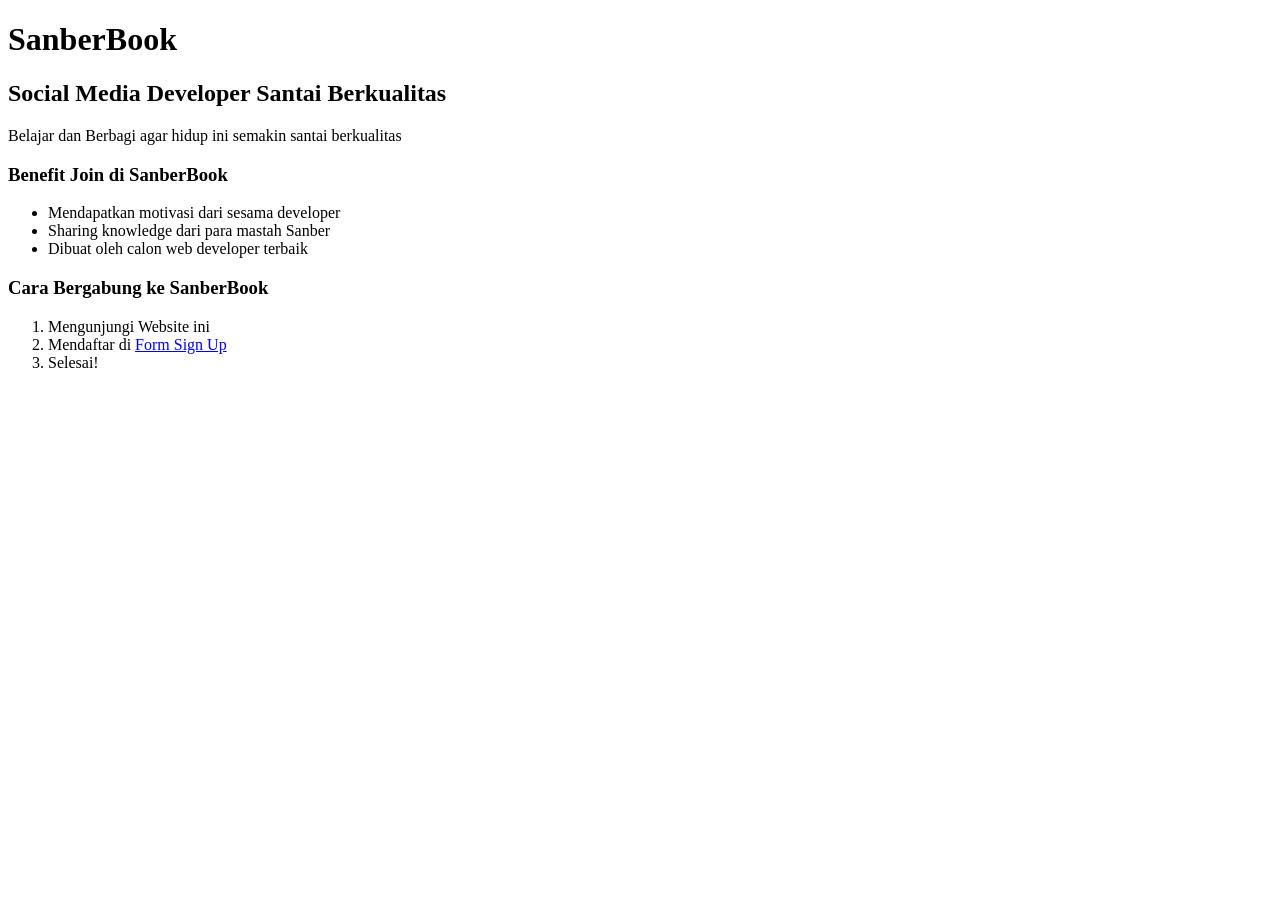
<file: 1. Berlatih HTML/index.html>
<!doctype html>
<html lang="en">
  <head>
    <meta charset="UTF-8" />
    <meta name="viewport" content="width=device-width, initial-scale=1.0" />
    <title>Berlatih HTML</title>
  </head>
  <body>
    <h1>SanberBook</h1>
    <h2>Social Media Developer Santai Berkualitas</h2>
    <p>Belajar dan Berbagi agar hidup ini semakin santai berkualitas</p>
    <h3>Benefit Join di SanberBook</h3>
    <ul>
      <li>Mendapatkan motivasi dari sesama developer</li>
      <li>Sharing knowledge dari para mastah Sanber</li>
      <li>Dibuat oleh calon web developer terbaik</li>
    </ul>
    <h3>Cara Bergabung ke SanberBook</h3>
    <ol>
      <li>Mengunjungi Website ini</li>
      <li>Mendaftar di <a href="form.html">Form Sign Up</a></li>
      <li>Selesai!</li>
    </ol>
  </body>
</html>
</file>
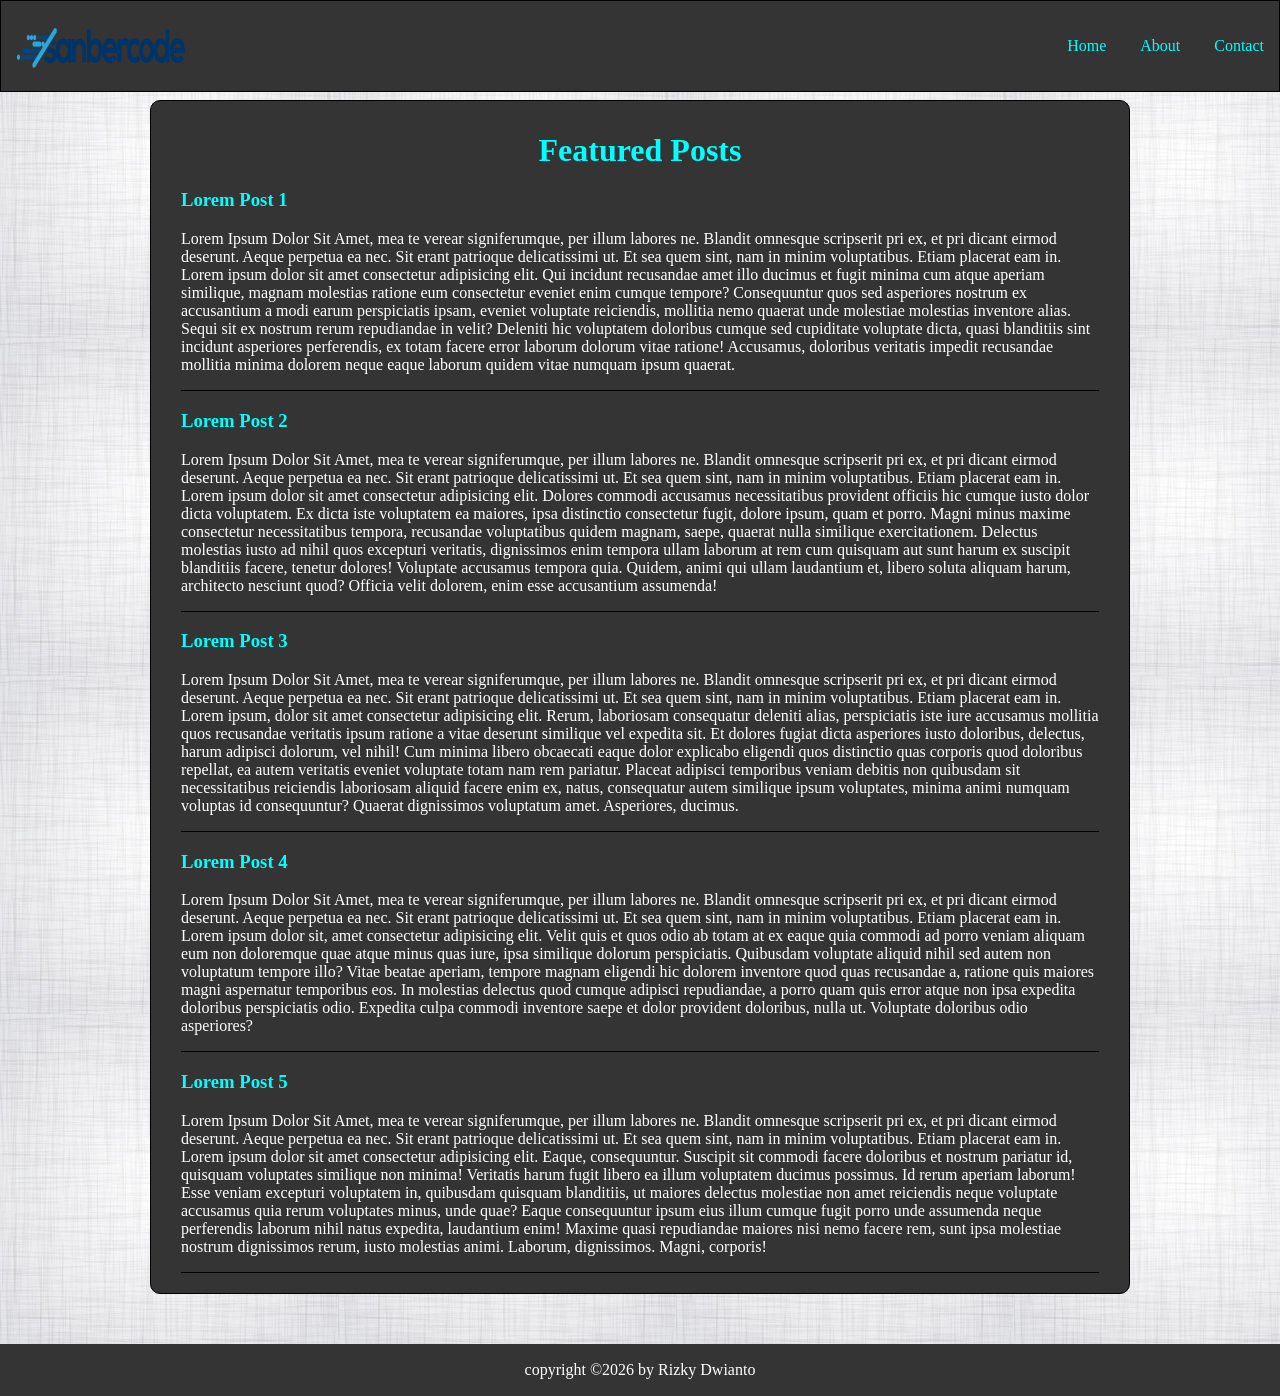
<file: 2. Berlatih CSS/index.html>
<!doctype html>
<html lang="en">
  <head>
    <meta charset="UTF-8" />
    <meta name="viewport" content="width=device-width, initial-scale=1.0" />
    <title>Berlatih CSS</title>
    <link rel="stylesheet" href="style.css" />
  </head>
  <body>
    <header>
      <img src="img/logo.png" alt="" />
      <ul>
        <li><a href="">Home</a></li>
        <li><a href="">About</a></li>
        <li><a href="">Contact</a></li>
      </ul>
    </header>
    <main>
      <h1>Featured Posts</h1>
      <div id="article-list">
        <article>
          <a href=""><h3>Lorem Post 1</h3></a>
          <p>
            Lorem Ipsum Dolor Sit Amet, mea te verear signiferumque, per illum
            labores ne. Blandit omnesque scripserit pri ex, et pri dicant eirmod
            deserunt. Aeque perpetua ea nec. Sit erant patrioque delicatissimi
            ut. Et sea quem sint, nam in minim voluptatibus. Etiam placerat eam
            in. <br />
            Lorem ipsum dolor sit amet consectetur adipisicing elit. Qui
            incidunt recusandae amet illo ducimus et fugit minima cum atque
            aperiam similique, magnam molestias ratione eum consectetur eveniet
            enim cumque tempore? Consequuntur quos sed asperiores nostrum ex
            accusantium a modi earum perspiciatis ipsam, eveniet voluptate
            reiciendis, mollitia nemo quaerat unde molestiae molestias inventore
            alias. Sequi sit ex nostrum rerum repudiandae in velit? Deleniti hic
            voluptatem doloribus cumque sed cupiditate voluptate dicta, quasi
            blanditiis sint incidunt asperiores perferendis, ex totam facere
            error laborum dolorum vitae ratione! Accusamus, doloribus veritatis
            impedit recusandae mollitia minima dolorem neque eaque laborum
            quidem vitae numquam ipsum quaerat.
          </p>
        </article>
        <article>
          <a href=""><h3>Lorem Post 2</h3></a>
          <p>
            Lorem Ipsum Dolor Sit Amet, mea te verear signiferumque, per illum
            labores ne. Blandit omnesque scripserit pri ex, et pri dicant eirmod
            deserunt. Aeque perpetua ea nec. Sit erant patrioque delicatissimi
            ut. Et sea quem sint, nam in minim voluptatibus. Etiam placerat eam
            in. <br />
            Lorem ipsum dolor sit amet consectetur adipisicing elit. Dolores
            commodi accusamus necessitatibus provident officiis hic cumque iusto
            dolor dicta voluptatem. Ex dicta iste voluptatem ea maiores, ipsa
            distinctio consectetur fugit, dolore ipsum, quam et porro. Magni
            minus maxime consectetur necessitatibus tempora, recusandae
            voluptatibus quidem magnam, saepe, quaerat nulla similique
            exercitationem. Delectus molestias iusto ad nihil quos excepturi
            veritatis, dignissimos enim tempora ullam laborum at rem cum
            quisquam aut sunt harum ex suscipit blanditiis facere, tenetur
            dolores! Voluptate accusamus tempora quia. Quidem, animi qui ullam
            laudantium et, libero soluta aliquam harum, architecto nesciunt
            quod? Officia velit dolorem, enim esse accusantium assumenda!
          </p>
        </article>
        <article>
          <a href=""><h3>Lorem Post 3</h3></a>
          <p>
            Lorem Ipsum Dolor Sit Amet, mea te verear signiferumque, per illum
            labores ne. Blandit omnesque scripserit pri ex, et pri dicant eirmod
            deserunt. Aeque perpetua ea nec. Sit erant patrioque delicatissimi
            ut. Et sea quem sint, nam in minim voluptatibus. Etiam placerat eam
            in. <br />
            Lorem ipsum, dolor sit amet consectetur adipisicing elit. Rerum,
            laboriosam consequatur deleniti alias, perspiciatis iste iure
            accusamus mollitia quos recusandae veritatis ipsum ratione a vitae
            deserunt similique vel expedita sit. Et dolores fugiat dicta
            asperiores iusto doloribus, delectus, harum adipisci dolorum, vel
            nihil! Cum minima libero obcaecati eaque dolor explicabo eligendi
            quos distinctio quas corporis quod doloribus repellat, ea autem
            veritatis eveniet voluptate totam nam rem pariatur. Placeat adipisci
            temporibus veniam debitis non quibusdam sit necessitatibus
            reiciendis laboriosam aliquid facere enim ex, natus, consequatur
            autem similique ipsum voluptates, minima animi numquam voluptas id
            consequuntur? Quaerat dignissimos voluptatum amet. Asperiores,
            ducimus.
          </p>
        </article>
        <article>
          <a href=""><h3>Lorem Post 4</h3></a>
          <p>
            Lorem Ipsum Dolor Sit Amet, mea te verear signiferumque, per illum
            labores ne. Blandit omnesque scripserit pri ex, et pri dicant eirmod
            deserunt. Aeque perpetua ea nec. Sit erant patrioque delicatissimi
            ut. Et sea quem sint, nam in minim voluptatibus. Etiam placerat eam
            in. <br />
            Lorem ipsum dolor sit, amet consectetur adipisicing elit. Velit quis
            et quos odio ab totam at ex eaque quia commodi ad porro veniam
            aliquam eum non doloremque quae atque minus quas iure, ipsa
            similique dolorum perspiciatis. Quibusdam voluptate aliquid nihil
            sed autem non voluptatum tempore illo? Vitae beatae aperiam, tempore
            magnam eligendi hic dolorem inventore quod quas recusandae a,
            ratione quis maiores magni aspernatur temporibus eos. In molestias
            delectus quod cumque adipisci repudiandae, a porro quam quis error
            atque non ipsa expedita doloribus perspiciatis odio. Expedita culpa
            commodi inventore saepe et dolor provident doloribus, nulla ut.
            Voluptate doloribus odio asperiores?
          </p>
        </article>
        <article>
          <a href=""><h3>Lorem Post 5</h3></a>
          <p>
            Lorem Ipsum Dolor Sit Amet, mea te verear signiferumque, per illum
            labores ne. Blandit omnesque scripserit pri ex, et pri dicant eirmod
            deserunt. Aeque perpetua ea nec. Sit erant patrioque delicatissimi
            ut. Et sea quem sint, nam in minim voluptatibus. Etiam placerat eam
            in. <br />
            Lorem ipsum dolor sit amet consectetur adipisicing elit. Eaque,
            consequuntur. Suscipit sit commodi facere doloribus et nostrum
            pariatur id, quisquam voluptates similique non minima! Veritatis
            harum fugit libero ea illum voluptatem ducimus possimus. Id rerum
            aperiam laborum! Esse veniam excepturi voluptatem in, quibusdam
            quisquam blanditiis, ut maiores delectus molestiae non amet
            reiciendis neque voluptate accusamus quia rerum voluptates minus,
            unde quae? Eaque consequuntur ipsum eius illum cumque fugit porro
            unde assumenda neque perferendis laborum nihil natus expedita,
            laudantium enim! Maxime quasi repudiandae maiores nisi nemo facere
            rem, sunt ipsa molestiae nostrum dignissimos rerum, iusto molestias
            animi. Laborum, dignissimos. Magni, corporis!
          </p>
        </article>
      </div>
    </main>
    <footer>
      <p class="penutup">copyright ©2026 by Rizky Dwianto</p>
    </footer>
  </body>
</html>
</file>
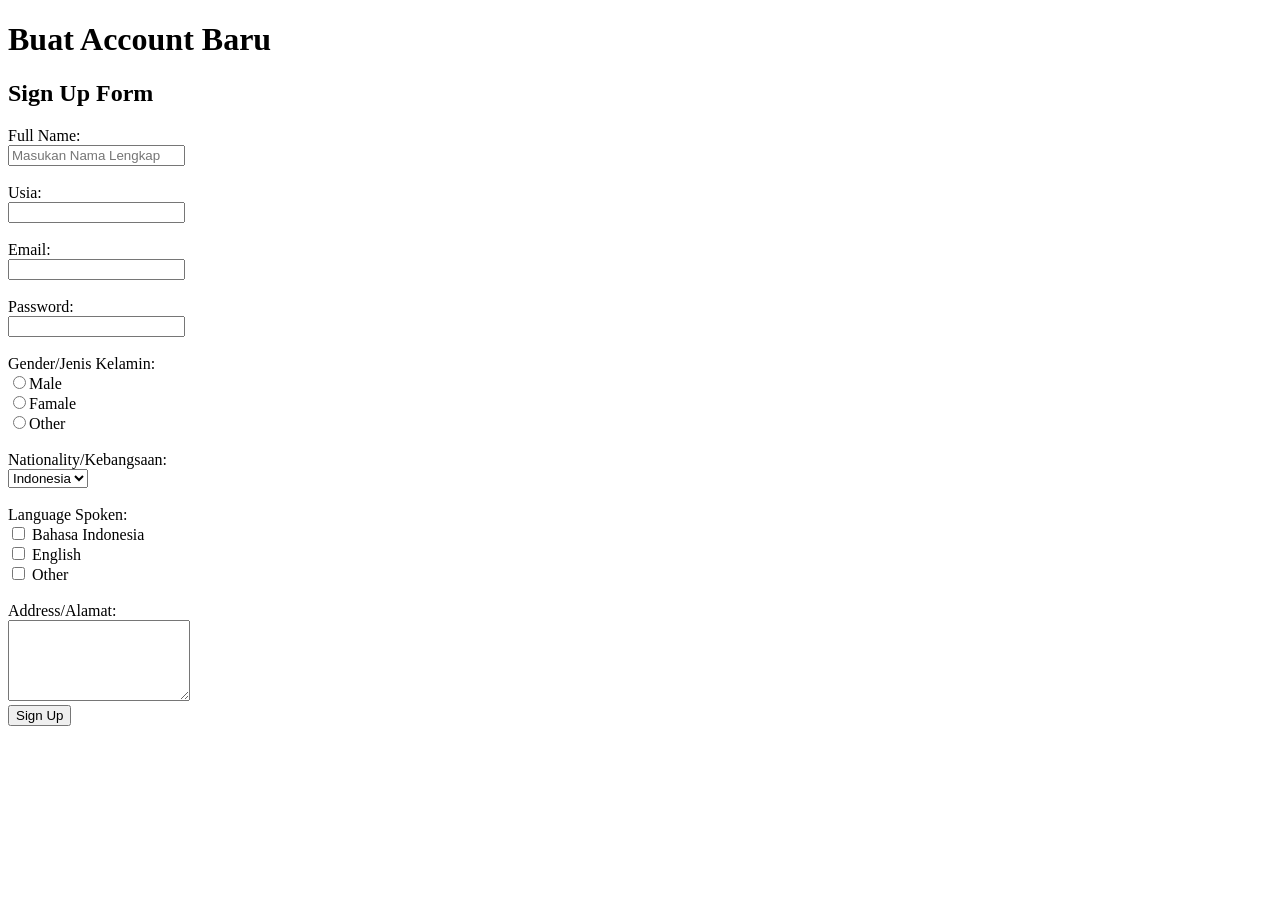
<file: 1. Berlatih HTML/form.html>
<!DOCTYPE html>
<html lang="en">
  <head>
    <meta charset="UTF-8" />
    <meta name="viewport" content="width=device-width, initial-scale=1.0" />
    <title>Pendaftaran</title>
  </head>
  <body>
    <h1>Buat Account Baru</h1>
    <h2>Sign Up Form</h2>
    <form method="post" action="welcome.html">
      <!-- penggunaan method="post" dan action="welcome.html"
      Method "Post" = Hanya saja data tidak terlihat di URL
      Action = Untuk Mengarahkan Ke Halaman Baru -->
      <!-- Jangan dibuka dari live server Kadang method POST tidak berjalan normal. -->
      <label>Full Name:</label> <br />
      <input
        type="text"
        name="fullname"
        required
        placeholder="Masukan Nama Lengkap"
      />
      <!-- Atribut "required" => tanda Wajib Masukan Data jika langsung di Sign Up [!Please fill out this field].
      Atribut "placeholder" => Untuk Masukan Petunjuk didalam kolom. -->
      <br />
      <br />
      <label>Usia:</label> <br />
      <input type="number" name="usia" /> <br />
      <br />
      <label>Email:</label> <br />
      <input type="text" /> <br />
      <br />
      <label>Password:</label> <br />
      <input type="password" name="pass" /> <br />
      <br />
      <label>Gender/Jenis Kelamin:</label> <br />
      <input type="radio" value="1" name="status" />Male <br />
      <input type="radio" value="2" name="status" />Famale <br />
      <input type="radio" value="1" name="status" />Other <br />
      <br />
      <label>Nationality/Kebangsaan:</label> <br />
      <select name="kebangsaan">
        <option value="1">Indonesia</option>
        <option value="1">Jepang</option>
        <option value="1">Australia</option>
        <option value="1">China</option>
        <option value="1">Amerika</option>
      </select>
      <br /><br />
      <label>Language Spoken:</label> <br />
      <input type="checkbox" value="1" name="bahasa" /> Bahasa Indonesia <br />
      <input type="checkbox" value="1" name="bahasa" /> English <br />
      <input type="checkbox" value="1" name="bahasa" /> Other <br />
      <br />
      <label for="">Address/Alamat:</label> <br />
      <textarea name="bio" cols="20" rows="5"></textarea> <br />
      <input type="submit" value="Sign Up" />
    </form>
  </body>
</html>
</file>
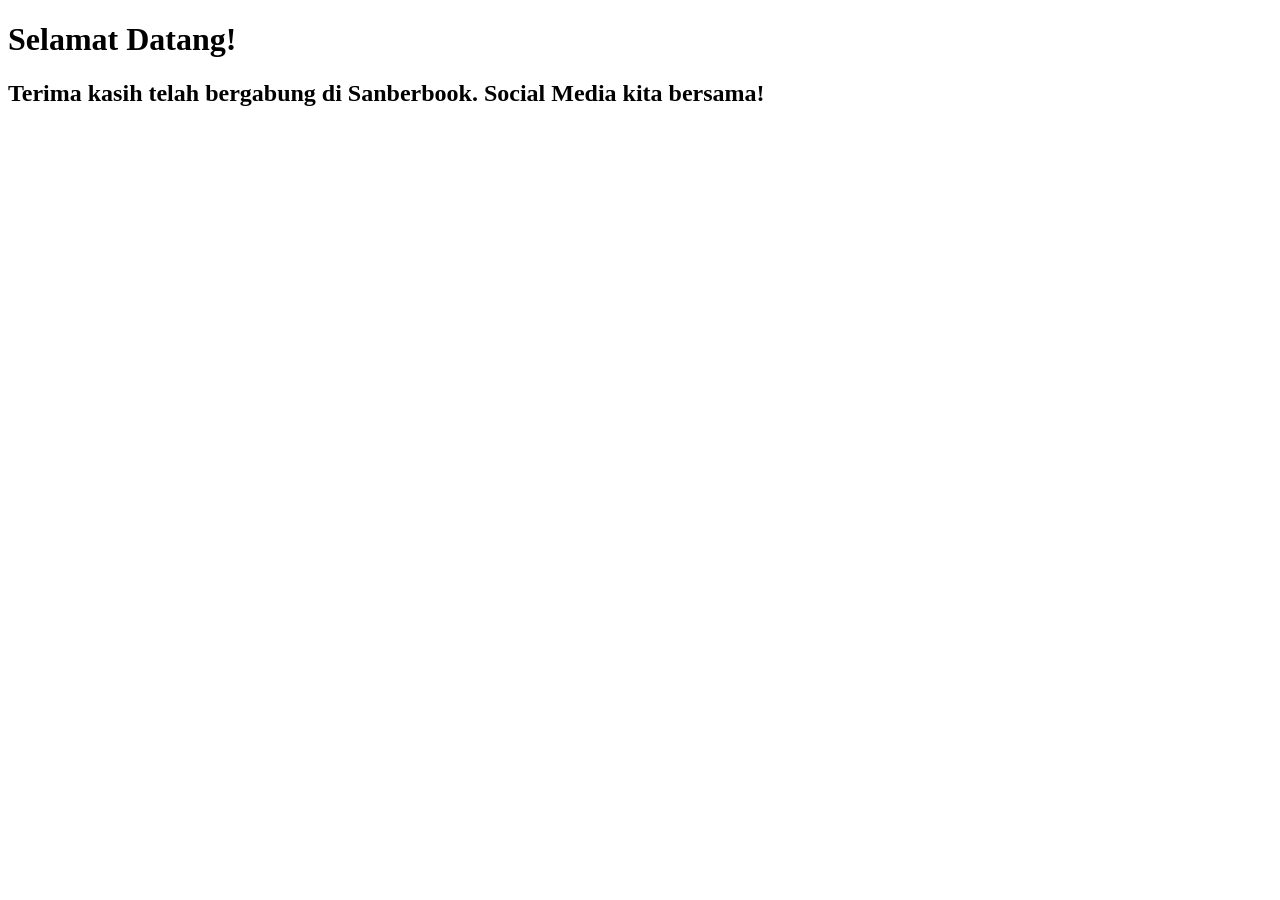
<file: 1. Berlatih HTML/welcome.html>
<!DOCTYPE html>
<html lang="en">
  <head>
    <meta charset="UTF-8" />
    <meta name="viewport" content="width=device-width, initial-scale=1.0" />
    <title>Selamat Datang!</title>
  </head>
  <body>
    <h1>Selamat Datang!</h1>
    <h2>
      Terima kasih telah bergabung di Sanberbook. Social Media kita bersama!
    </h2>
  </body>
</html>
</file>
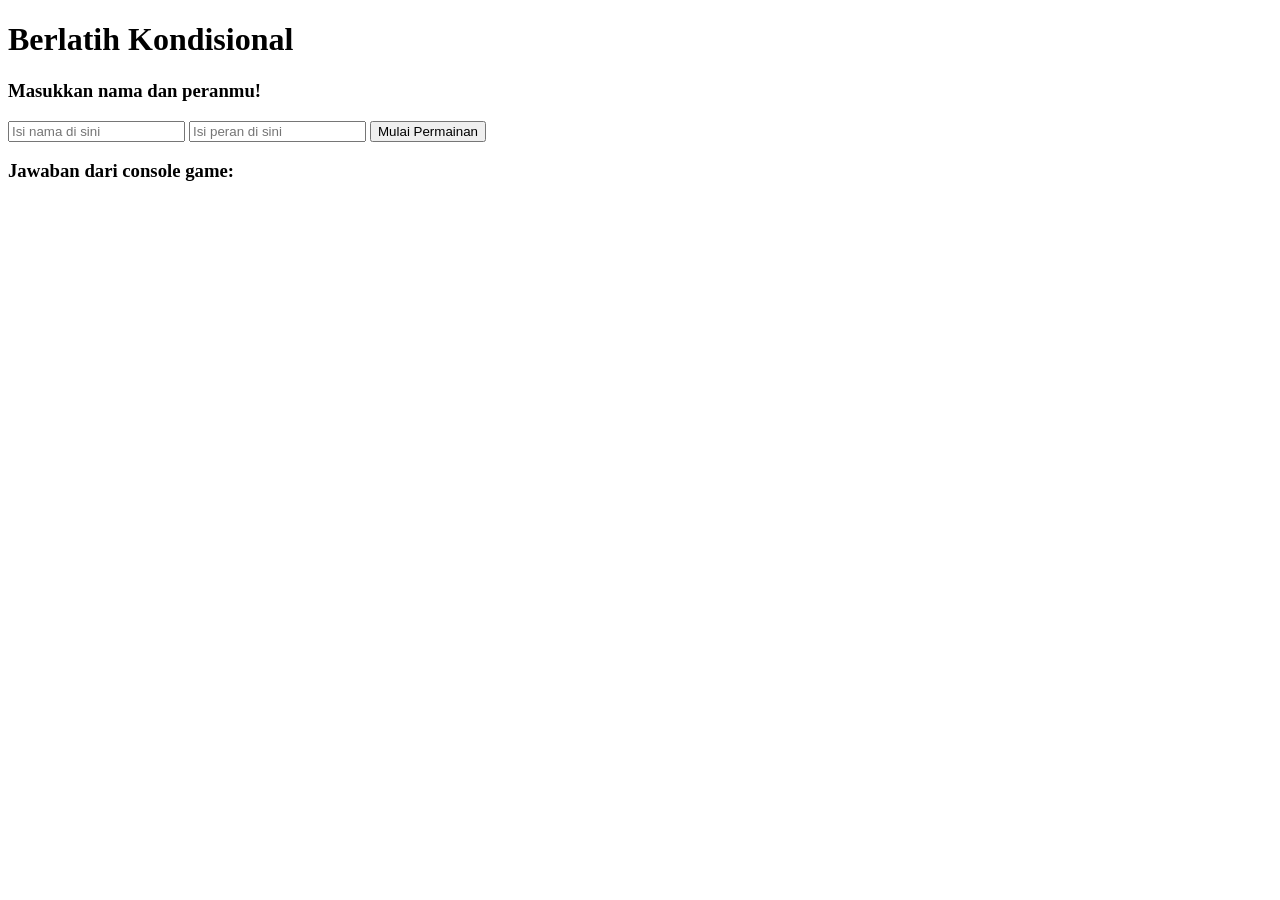
<file: 4. JavaScript/conditional.html>
<!doctype html>
<html lang="en">
  <head>
    <meta charset="UTF-8" />
    <meta name="viewport" content="width=device-width, initial-scale=1.0" />
    <meta http-equiv="X-UA-Compatible" content="ie=edge" />
    <title>Conditional HTML</title>
  </head>
  <body>
    <h1>Berlatih Kondisional</h1>

    <h3>Masukkan nama dan peranmu!</h3>
    <form action="#" id="formConditional">
      <input type="text" id="name" placeholder="Isi nama di sini" />
      <input type="text" id="role" placeholder="Isi peran di sini" />
      <input type="submit" value="Mulai Permainan" />
    </form>

    <h3>Jawaban dari console game:</h3>
    <div id="jawaban"></div>
  </body>

  <script>
    var form = document.getElementById("formConditional");
    var jawaban = document.getElementById("jawaban");

    form.addEventListener("submit", function (e) {
      e.preventDefault();

      /*
            ATURAN PERMAINAN
            // Output untuk Input nama = '' dan peran = ''
            // => "Nama harus diisi!"

            //Output untuk input jika nama != '' dan peran = ''
            // => "Halo Mikael, Pilih peranmu untuk memulai game!"

            //Output untuk Input jika nama != '' dan peran 'Penyihir'
            // => "Selamat datang di Dunia Werewolf, Nina"
            // => "Halo Penyihir Nina, kamu dapat melihat siapa yang menjadi Werewolf!"

            //Output untuk Input jika nama != '' dan peran 'Werewolf'
            // => "Selamat datang di Dunia Werewolf, Danu"
            // "Halo Werewolf Danu, kamu dapat memilih siapa yang akan kamu makan malam ini!"

            //Output untuk Input jika nama != '' dan peran 'Rakjel'
            // => "Selamat datang di Dunia Werewolf, Zero"
            // => "Halo Rakjel Zero, Kamu menjadi rakyat jelata "

            PETUNJUK MENGERJAKAN
            1. Buat Kondisional agar output dari konsol sesuai yang diharapkan
            2. masukkan lah jawaban dari kondisi yang diberikan oleh User ke dalam variabel jawabanKonsol
        */

      // Tuliskan Code kamu di sini
      var name = document.getElementById("name").value;
      var role = document.getElementById("role").value;
      // buatlah kondisional berdasarkan dua variabel di atas yaitu name dan role, ketentuannya dapat dibaca di atas

      var jawabanKonsol; // = jawaban dari kondisional di-assign di sini
      // Code Sampai sini
      if (name === "") {
        jawabanKonsol = "Nama harus diisi!";
      } else if (role === "") {
        jawabanKonsol = "Halo " + name + " Pilih peranmu untuk memulai game!";
      } else if (role.toLowerCase() === "penyihir") {
        jawabanKonsol =
          "Selamat datang di Dunia Werewolf, " +
          name +
          " <br> Halo " +
          role +
          " " +
          name +
          ", kamu dapat melihat siapa yang menjadi Werewolf!";
      } else if (role.toLowerCase() === "werewolf") {
        jawabanKonsol =
          "Selamat datang di Dunia Werewolf, " +
          name +
          " <br> Halo " +
          role +
          " " +
          name +
          ", kamu dapat memilih siapa yang akan kamu makan malam ini!";
      } else if (role.toLowerCase() === "rakjel") {
        jawabanKonsol =
          "Selamat datang di Dunia Werewolf, " +
          name +
          " <br> Halo " +
          role +
          " " +
          name +
          ", Kamu menjadi rakyat jelata";
      } else {
        jawabanKonsol = "Peran tidak ditemukan";
      }
      jawaban.innerHTML = jawabanKonsol;
    });
  </script>
</html>
</file>
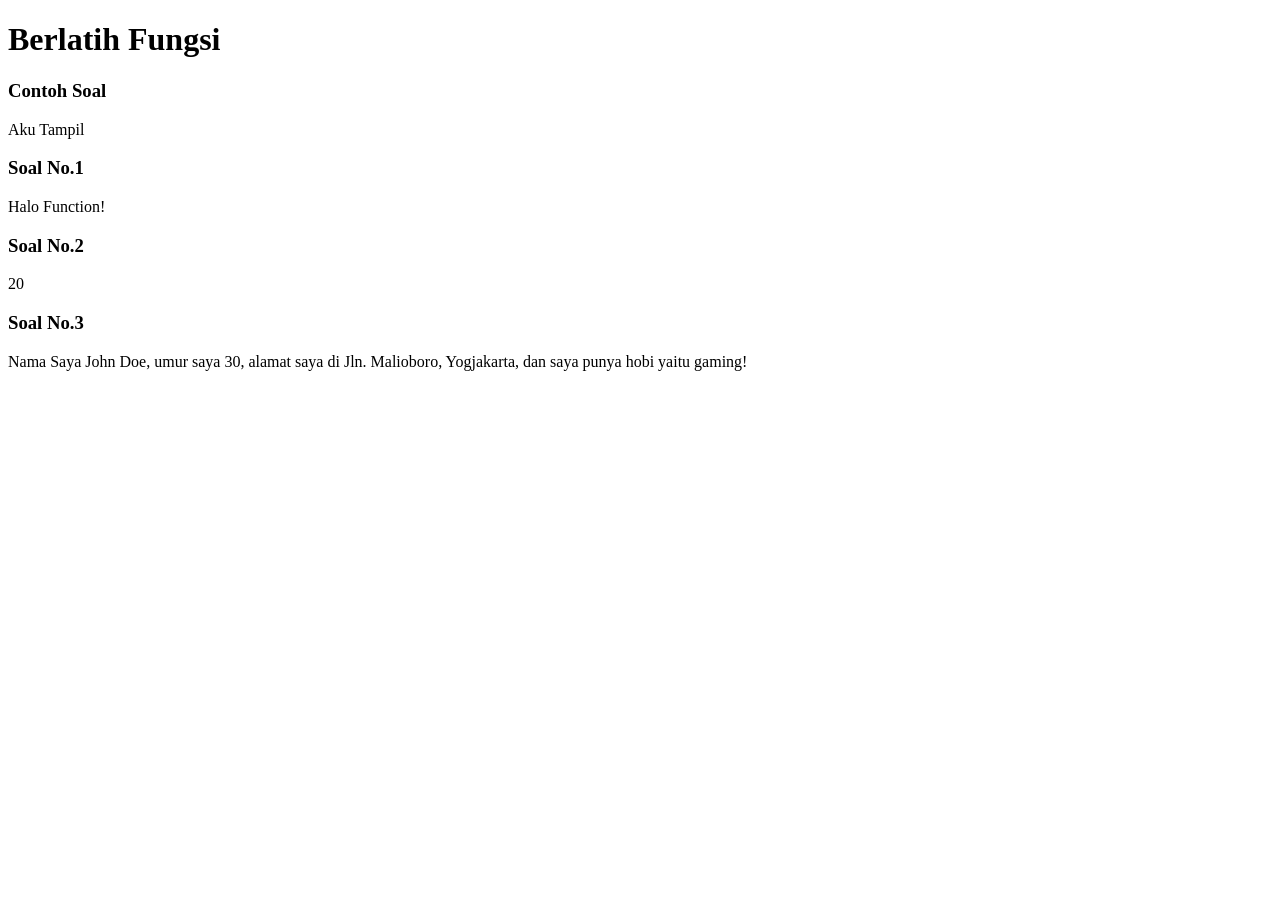
<file: 4. JavaScript/function.html>
<!doctype html>
<html lang="en">
  <head>
    <meta charset="UTF-8" />
    <meta name="viewport" content="width=device-width, initial-scale=1.0" />
    <meta http-equiv="X-UA-Compatible" content="ie=edge" />
    <title>Function</title>
  </head>
  <body>
    <h1>Berlatih Fungsi</h1>

    <h3>Contoh Soal</h3>
    <div id="contohJawaban"></div>

    <h3>Soal No.1</h3>
    <div id="jawaban1"></div>

    <h3>Soal No.2</h3>
    <div id="jawaban2"></div>

    <h3>Soal No.3</h3>
    <div id="jawaban3"></div>

    <script>
      // CONTOH
      // Kamu diminta untuk membuat fungsi bernama tampilkan() untuk menampilkan "Aku Tampil" pada halaman html.

      // Jawaban CONTOH
      function tampilkan() {
        document.getElementById("contohJawaban").innerHTML = "Aku Tampil";
      }

      //Jalankan function
      tampilkan();

      // Soal No. 1 Fungsi Teriak
      /*
            Buatlah sebuah fungsi bernama teriak(), yang mengembalikan nilai berupa "Halo Function!", yang kemudian akan ditampilkan di halaman html.
            Tampilkan dengan cara document.getElementById("jawaban1").innerHTML seperti di CONTOH.
        */

      function teriak() {
        // Tulis Code mulai di sini
        // console.log("Halo Function");
        document.getElementById("jawaban1").innerHTML = "Halo Function!";
        // Tampilkan dengan cara document.getElementById("jawaban1").innerHTML seperti di CONTOH.
      }

      // Jalankan function teriak
      teriak();

      // Soal No. 2 Fungsi Kalikan
      /*
            Buatlah sebuah fungsi bernama kalikan(), yang mengembalikan nilai berupa hasil kali dari dua parameter yang dikirim.
            CONTOH OUTPUT:
            kalikan(5, 4) akan memberikan output 20
            Tampilkan jawaban dengan cara document.getElementById("jawaban2").innerHTML seperti di CONTOH
        */

      function kalikan(num1, num2) {
        // Code kamu mulai dari sini
        document.getElementById("jawaban2").innerHTML = num1 * num2;
        // Tampilkan jawaban dengan cara document.getElementById("jawaban2").innerHTML seperti di CONTOH
      }

      // Jalankan function kalikan
      kalikan(5, 4);

      // Soal No. 3 Fungsi buatKalimat
      /*
            Buatlah sebuah fungsi bernama buatKalimat(), yang akan memproses seluruh parameter yang diinput menjadi satu kalimat berikut:
            "Nama saya [Name], umur saya [Age] tahun, alamat saya di [Address], dan saya punya hobby yaitu [hobby]!"

            CONTOH:
            var name = "Agus";
            var age = 30;
            var address = "Jln. Malioboro, Yogjakarta";
            var hobby = "gaming";

            var kalimatBaru = buatKalimat(name,age,address,hobby);
            Akan menampilkan :
            "Nama saya Agus, umur saya 30 tahun, alamat saya di Jln. Malioboro, Yogjakarta, dan saya punya hobby yaitu gaming!"
            Tampilkan dengan cara document.getElementById("jawaban3").innerHTML seperti di CONTOH
        */

      function buatKalimat(nama, umur, alamat, hobi) {
        // Code kamu mulai dari sini
        var output =
          "Nama Saya " +
          nama +
          ", umur saya " +
          umur +
          ", alamat saya di " +
          alamat +
          ", dan saya punya hobi yaitu " +
          hobi;
        document.getElementById("jawaban3").innerHTML = output;
        // Tampilkan dengan cara document.getElementById("jawaban3").innerHTML seperti di CONTOH.
      }

      // Jalankan function buatKalimat
      var name = "John Doe";
      var age = 30;
      var address = "Jln. Malioboro, Yogjakarta";
      var hobby = "gaming!";
      buatKalimat(name, age, address, hobby);
    </script>
  </body>
</html>
</file>
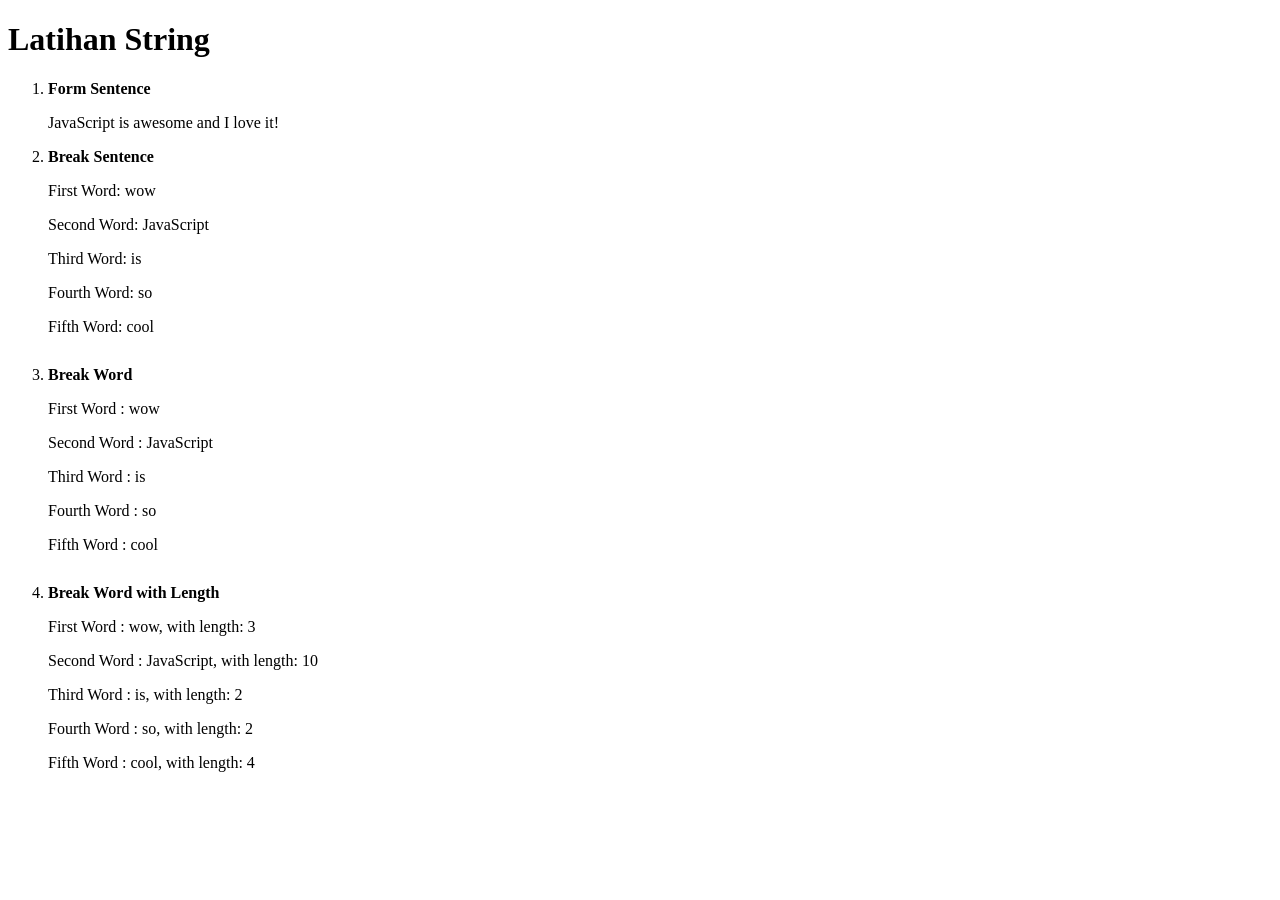
<file: 4. JavaScript/string.html>
<!doctype html>

<html lang="en">
  <head>
    <meta charset="UTF-8" />
    <meta name="viewport" content="width=device-width, initial-scale=1.0" />
    <meta http-equiv="X-UA-Compatible" content="ie=edge" />
    <title>String Exercises</title>
    <style>
      li {
        margin-bottom: 30px;
      }

      label {
        font-weight: bold;
      }
    </style>
  </head>
  <body>
    <h1>Latihan String</h1>
    <ol>
      <li style="margin-bottom: 10px">
        <label for="formSentence"> Form Sentence</label>
        <p id="formSentence"></p>
      </li>
      <li>
        <label for="breakSentence">Break Sentence</label>
        <p id="firstWord"></p>
        <p id="secondWord"></p>
        <p id="thirdWord"></p>
        <p id="fourthWord"></p>
        <p id="fifthWord"></p>
      </li>
      <li id="breakWord">
        <label for="breakWord">Break Word</label>
        <p id="firstWord3"></p>
        <p id="secondWord3"></p>
        <p id="thirdWord3"></p>
        <p id="fourthWord3"></p>
        <p id="fifthWord3"></p>
      </li>
      <li id="breakWordWithLength">
        <label for="breakWordWithLength">Break Word with Length</label>
        <p id="firstWord4"></p>
        <p id="secondWord4"></p>
        <p id="thirdWord4"></p>
        <p id="fourthWord4"></p>
        <p id="fifthWord4"></p>
      </li>
    </ol>

    <script>
      // Soal No. 1 Menggabungkan string
      var word = "JavaScript";
      var second = "is";
      var third = "awesome";
      var fourth = "and";
      var fifth = "I";
      var sixth = "love";
      var seventh = "it!";

      // Buatlah agar kata-kata di atas menjadi kalimat dalam variabel string dengan nama sentence
      var sentence =
        word +
        " " +
        second +
        " " +
        third +
        " " +
        fourth +
        " " +
        fifth +
        " " +
        sixth +
        " " +
        seventh; // Edit variabel ini sehingga outputnya "Javascript is awesome and I love it!"
      // dari sini code jangan diganggu
      document.getElementById("formSentence").innerHTML = sentence;
      // sampai sini code jangan diganggu

      // Soal No. 2 Memecah string dengan mengakses karakter berdasarkan indexnya
      var kalimat = "wow JavaScript is so cool";
      var contohKataPertama = kalimat[0] + kalimat[1] + kalimat[2]; // ini contohnya
      var kataKedua =
        kalimat[4] +
        kalimat[5] +
        kalimat[6] +
        kalimat[7] +
        kalimat[8] +
        kalimat[9] +
        kalimat[10] +
        kalimat[11] +
        kalimat[12] +
        kalimat[13]; // = Tambahkan sendiri di sini!
      var kataKetiga = kalimat[15] + kalimat[16]; // = Tambahkan sendiri di sini!
      var kataKeempat = kalimat[18] + kalimat[19]; // = Tambahkan sendiri di sini!
      var kataKelima = kalimat[21] + kalimat[22] + kalimat[23] + kalimat[24]; // = Tambahkan sendiri di sini!

      // -- Dari sini code jangan diganggu!
      document.getElementById("firstWord").innerHTML =
        "First Word: " + contohKataPertama;
      document.getElementById("secondWord").innerHTML =
        "Second Word: " + kataKedua;
      document.getElementById("thirdWord").innerHTML =
        "Third Word: " + kataKetiga;
      document.getElementById("fourthWord").innerHTML =
        "Fourth Word: " + kataKeempat;
      document.getElementById("fifthWord").innerHTML =
        "Fifth Word: " + kataKelima;
      // -- sampai sini code jangan diganggu

      // Soal No. 3  Mengambil sebagian dari string dengan metode substring
      var kalimat3 = "wow JavaScript is so cool";
      var contohKataPertama3 = kalimat3.substring(0, 3);
      var kataKedua3 = kalimat3.substring(4, 14); // = Tambahkan sendiri di sini!
      var kataKetiga3 = kalimat3.substring(15, 17); // = Tambahkan sendiri di sini!
      var kataKeempat3 = kalimat3.substring(18, 20); // = Tambahkan sendiri di sini!
      var kataKelima3 = kalimat3.substring(21, 26); // = Tambahkan sendiri di sini!

      // -- Dari sini jangan diganggu!
      document.getElementById("firstWord3").innerHTML =
        "First Word : " + contohKataPertama3;
      document.getElementById("secondWord3").innerHTML =
        "Second Word : " + kataKedua3;
      document.getElementById("thirdWord3").innerHTML =
        "Third Word : " + kataKetiga3;
      document.getElementById("fourthWord3").innerHTML =
        "Fourth Word : " + kataKeempat3;
      document.getElementById("fifthWord3").innerHTML =
        "Fifth Word : " + kataKelima3;
      // -- sampai sini jangan diganggu

      // Soal No. 4
      var kalimat4 = "wow JavaScript is so cool";
      var contohKataPertama4 = kalimat4.substr(0, 3);
      var kataKedua4 = kalimat4.substr(4, 10); // = Tambahkan sendiri di sini!
      var kataKetiga4 = kalimat4.substr(15, 2); // = Tambahkan sendiri di sini!
      var kataKeempat4 = kalimat4.substr(18, 2); // = Tambahkan sendiri di sini!
      var kataKelima4 = kalimat4.substr(21, 4); // = Tambahkan sendiri di sini!

      var panjangKataPertama4 = contohKataPertama4.length; // output nya panjang string "wow" adalah 3
      var panjangKataKedua4 = kataKedua4.length; // Buat variabel baru di sini untuk mendapatkan panjang dari kata selanjutnya : panjangKataKedua4, panjangKataKetiga4,
      var panjangKataKetiga4 = kataKetiga4.length; // panjangKataKeempat4, panjangKataKelima4
      var panjangKataKeempat4 = kataKeempat4.length;
      var panjangKataKelima4 = kataKelima4.length;

      document.getElementById("firstWord4").innerHTML =
        "First Word : " +
        contohKataPertama4 +
        ", with length: " +
        panjangKataPertama4;
      document.getElementById("secondWord4").innerHTML =
        "Second Word : " + kataKedua4 + ", with length: " + panjangKataKedua4; // lengkapi sesuai dengan variabel yang kamu buat
      document.getElementById("thirdWord4").innerHTML =
        "Third Word : " + kataKetiga4 + ", with length: " + panjangKataKetiga4; // lengkapi sesuai dengan variabel yang kamu buat
      document.getElementById("fourthWord4").innerHTML =
        "Fourth Word : " +
        kataKeempat4 +
        ", with length: " +
        panjangKataKeempat4; // lengkapi sesuai dengan variabel yang kamu buat
      document.getElementById("fifthWord4").innerHTML =
        "Fifth Word : " + kataKelima4 + ", with length: " + panjangKataKelima4; // lengkapi sesuai dengan variabel yang kamu buat
    </script>
  </body>
</html>
</file>
<file: 2. Berlatih CSS/style.css>
img {
  width: 200px;
  height: 90px;
}

header {
  background-color: #343434;
  display: flex;
  justify-content: space-between;
  align-items: center;
  position: fixed;
  top: 0;
  right: 0;
  left: 0;
  border: 1px solid black;
}

body {
  margin: 0;
  background-image: url(img/pattern.jpg);
}

li {
  display: inline;
  margin: 15px;
}

a {
  text-decoration: none;
  color: aqua;
}

main {
  background-color: #343434;
  margin: 100px 150px 50px;
  padding: 10px 30px;
  border: 1px solid black;
  border-radius: 10px;
}

h1 {
  text-align: center;
  margin-bottom: 20px;
  color: aqua;
}

article {
  border-bottom: 1px solid black;
  margin-bottom: 10px;
  color: white;
}

footer {
  padding: 1px;
  background-color: #343434;
}

p.penutup {
  text-align: center;
  color: white;
}
</file>
